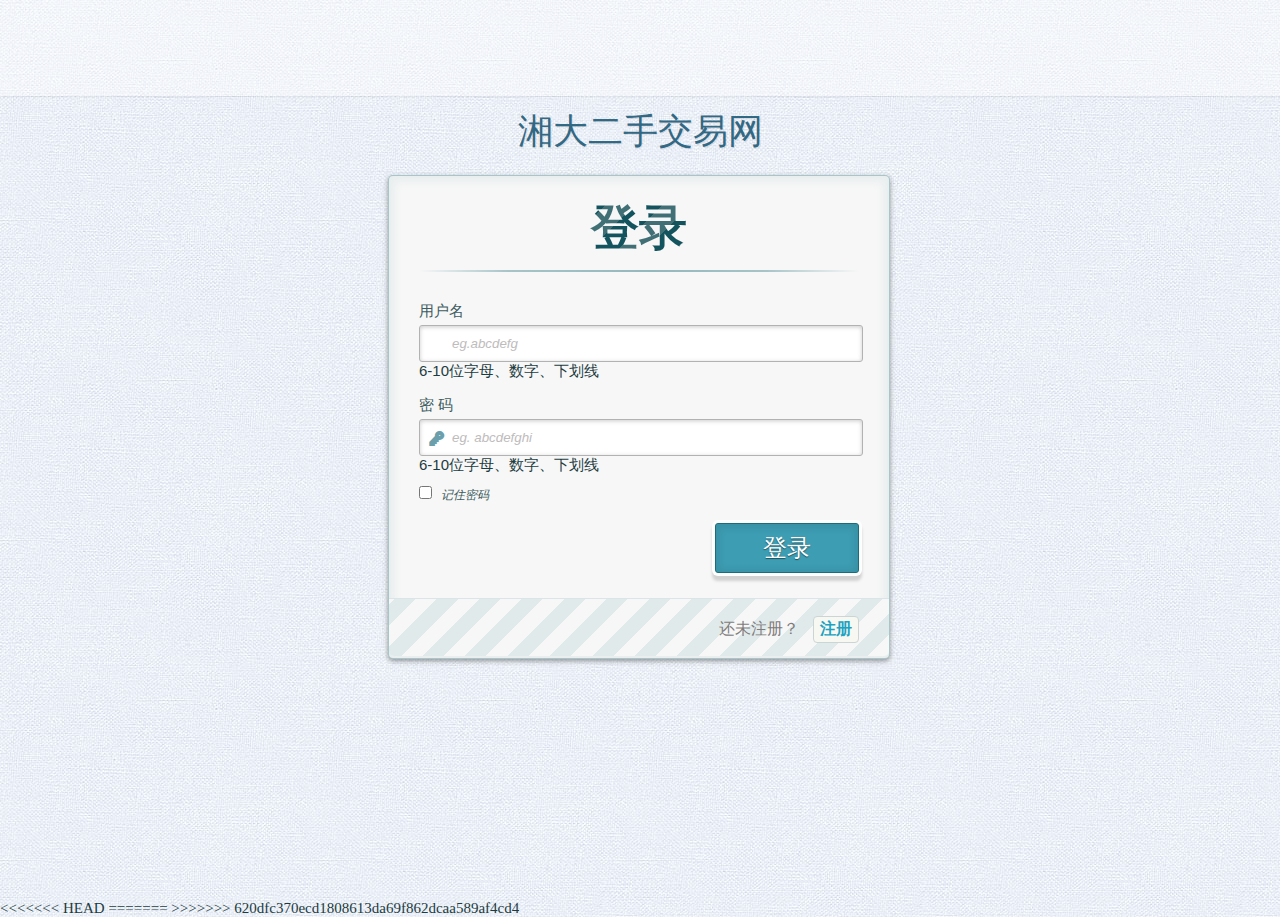
<file: form/index.html>
<!DOCTYPE html>
<!--[if lt IE 7 ]> <html lang="en" class="no-js ie6 lt8"> <![endif]-->
<!--[if IE 7 ]>    <html lang="en" class="no-js ie7 lt8"> <![endif]-->
<!--[if IE 8 ]>    <html lang="en" class="no-js ie8 lt8"> <![endif]-->
<!--[if IE 9 ]>    <html lang="en" class="no-js ie9"> <![endif]-->
<!--[if (gt IE 9)|!(IE)]><!--> <html lang="en" class="no-js"> <!--<![endif]-->
    <head>
        <meta charset="UTF-8" />
        <!-- <meta http-equiv="X-UA-Compatible" content="IE=edge,chrome=1">  -->
        <title>湘大二手交易网登录界面</title>
        <meta name="viewport" content="width=device-width, initial-scale=1.0"> 
        <meta name="description" content="Login and Registration Form with HTML5 and CSS3" />
        <meta name="keywords" content="html5, css3, form, switch, animation, :target, pseudo-class" />
        <meta name="author" content="Codrops" />
        <link rel="shortcut icon" href="../favicon.ico"> 
        <link rel="stylesheet" type="text/css" href="css/demo.css" />
        <link rel="stylesheet" type="text/css" href="css/style.css" />
		<link rel="stylesheet" type="text/css" href="css/animate-custom.css" />
        <style>
        .ok {
            color: green;
			font-family:"黑体";
			font-weight:bold;
            
        }
        .error {
            color: red;
			font-family:"黑体";
			font-weight:bold;
            
        }
    </style>

    </head>
    <body>
        <div class="container">
            <!-- Codrops top bar -->
            <div class="codrops-top">
              <p>&nbsp;</p>
              <p>&nbsp;</p>
              <p>&nbsp;</p>
              <p>&nbsp; </p>
              <div class="clr"></div>
          </div><!--/ Codrops top bar -->
            <header>
                <h1>湘大二手交易网</h1>
            </header>
            <section>				
                <div id="container_demo" >
                    
                    <a class="hiddenanchor" id="toregister"></a>
                    <a class="hiddenanchor" id="tologin"></a>
                    <div id="wrapper">
                        <div id="login" class="animate form">
                        
                            <form action="http://www.tmooc.cn">
                                <h1>登录</h1> 
                                <p> 
                                  <span class="co">用户名</span>
                                  <input id="code"   type="text" onblur="check_code()"placeholder="eg.abcdefg" />
                                  <span id="code_msg">6-10位字母、数字、下划线</span>
                              </p>
                                <p> 
                                    <label for="password" class="youpasswd" data-icon="p"> 密 码  &nbsp;</label>
                                    <input id="pwd" onblur="check_pwd()"   type="password" placeholder="eg. abcdefghi" /> 
                                    <span id="pwd_msg">6-10位字母、数字、下划线</span>
                                </p>
                                <p class="keeplogin"> 
									<input type="checkbox" name="loginkeeping" id="loginkeeping" value="loginkeeping" /> 
									<label for="loginkeeping">记住密码</label>
								</p>
                                <p class="login button"> 
                                    <input type="submit" value="登录" /> 
								</p>
                                <p class="change_link">
									还未注册？
									<a href="#toregister" class="to_register">注册</a>
								</p>
                            </form>
                            </form>
                        </div>

                        <div id="register" class="animate form">
                            <form  action="mysuperscript.php" autocomplete="on"> 
                                <h1> 注册 </h1> 
                                <p> 
                                  <label for="usernamesignup" class="uname" data-icon="u">名字</label>
                                  <input id="usernamesignup"  type="text" onblur="check_code2()" placeholder="balabalala" />								  <span id="code_msg2">6-10位字母、数字、下划线</span>
                                </p>
                                <p> 
                                  <label for="emailsignup" class="youmail" data-icon="e" > 邮箱</label>
                                  <input id="email"   type="email" onblur="checkEmail()" placeholder="emailname@mail.com"/> 
                                  <span id="emailInfo"></span>
                                </p>
                                <p> 
                                  <label for="passwordsignup" class="youpasswd" data-icon="p">密码 </label>
                                  <input id="password1" type="password" onblur="password()" placeholder="6-10位字母、数字、下划线"/>
                                  <span id="passwordInfo"></span>
                                </p>
                                <p> 
                                  <label for="passwordsignup_confirm" class="youpasswd" data-icon="p">确认密码</label>
                                  <input id="password2" type="password" onblur="password22()" placeholder="6-10位字母、数字、下划线"/>
                                  <span id="password2Info"></span>
                                </p>
                                <p class="signin button"> 
									<input type="submit" value="登录"/> 
								</p>
                                <p class="change_link">  
									已注册？
									<a href="#tologin" class="to_register"> 登录 </a>
								</p>
                            </form>
                        </div>
						
                    </div>
                </div>  
            </section>
        </div>
        <script type="text/JavaScript">
		 function check_code() {
          console.log(1); //获取账号
		  var code = document.getElementById("code").value; 
          var span = document.getElementById("code_msg"); 
		  var reg = /^\w{6,10}$/; 
		  if(reg.test(code)) { 
           span.className = "ok"; } else { 
           span.className = "error"; } }
		   
		  function check_pwd(){
		  console.log(2); 
		  var code2 =document.getElementById("pwd").value;
		  var span2 = document.getElementById("pwd_msg"); 
		  var reg2 = /^\w{6,10}$/; 
		  if(reg2.test(code2)) { 
		  span2.className = "ok"; } 
		  else { span2.className = "error"; }
		  }
		  function check_code2() {
          console.log(3); //获取账号
		  var code = document.getElementById("usernamesignup").value; 
          var span = document.getElementById("code_msg2"); 
		  var reg = /^\w{6,10}$/; 
		  if(reg.test(code)) { 
           span.className = "ok"; } else { 
           span.className = "error"; } }
		   
		function password(){
        console.log(4); //获取账号
		var result=true;
		var code = document.getElementById("password1").value;
		var span3 = document.getElementById("passwordInfo"); 
		var reg3 = /^\w{6,10}$/;
          if(code.length < 6 || code.length > 10 || code == '') {
          document.getElementById('passwordInfo').innerHTML = '<span style="color:red;font-weight:bold;font-family:"黑体"">密码必须为6~10位之间!</span>';
          result = false;
        }
        else {
          document.getElementById('passwordInfo').innerHTML = '<span style="color:red;"></span>';
          result = true;
        }
         return result;
        
      }
		function password22(){
		console.log(5); //获取账号
        var result = true;
        var code1 = document.getElementById('password1').value;
        var code2 = document.getElementById('password2').value;
		
        if (code2 == ''){
          document.getElementById('password2Info').innerHTML = '<span style="color:red;font-weight:bold;font-family:"黑体"">请输入密码！</span>';
          result = false;
        }else if(code2 != code1) {
          document.getElementById('password2Info').innerHTML = '<span style="color:red;font-weight:bold;font-family:"黑体"">两次密码输入不一致！</span>';
          result = false;
        }else {
          document.getElementById('password2Info').innerHTML = '<span></span>';
          result = true;
        }
        return result;
      }
	  function checkEmail() {
        var result = true;
        var emailDOM = document.getElementById('email').value;
        if(emailDOM == ''){
          document.getElementById('emailInfo').innerHTML = '<span style="color:red;">邮箱不能为空格！</span>';
           result = false;
        } 
        else if (!/^(\w)+(\.\w+)*@(\w)+((\.\w+)+)$/.test(emailDOM)) {
          document.getElementById('emailInfo').innerHTML = '<span style="color:red;font-weight:bold;font=family:"黑体"">邮箱格式不正确！</span>';
          result = false;
        }
        else {
          document.getElementById('emailInfo').innerHTML = '';
          result = true;
        }
        return result;
      }

		</script>
    </body>
<<<<<<< HEAD
</html>
=======
</html>
>>>>>>> 620dfc370ecd1808613da69f862dcaa589af4cd4
</file>
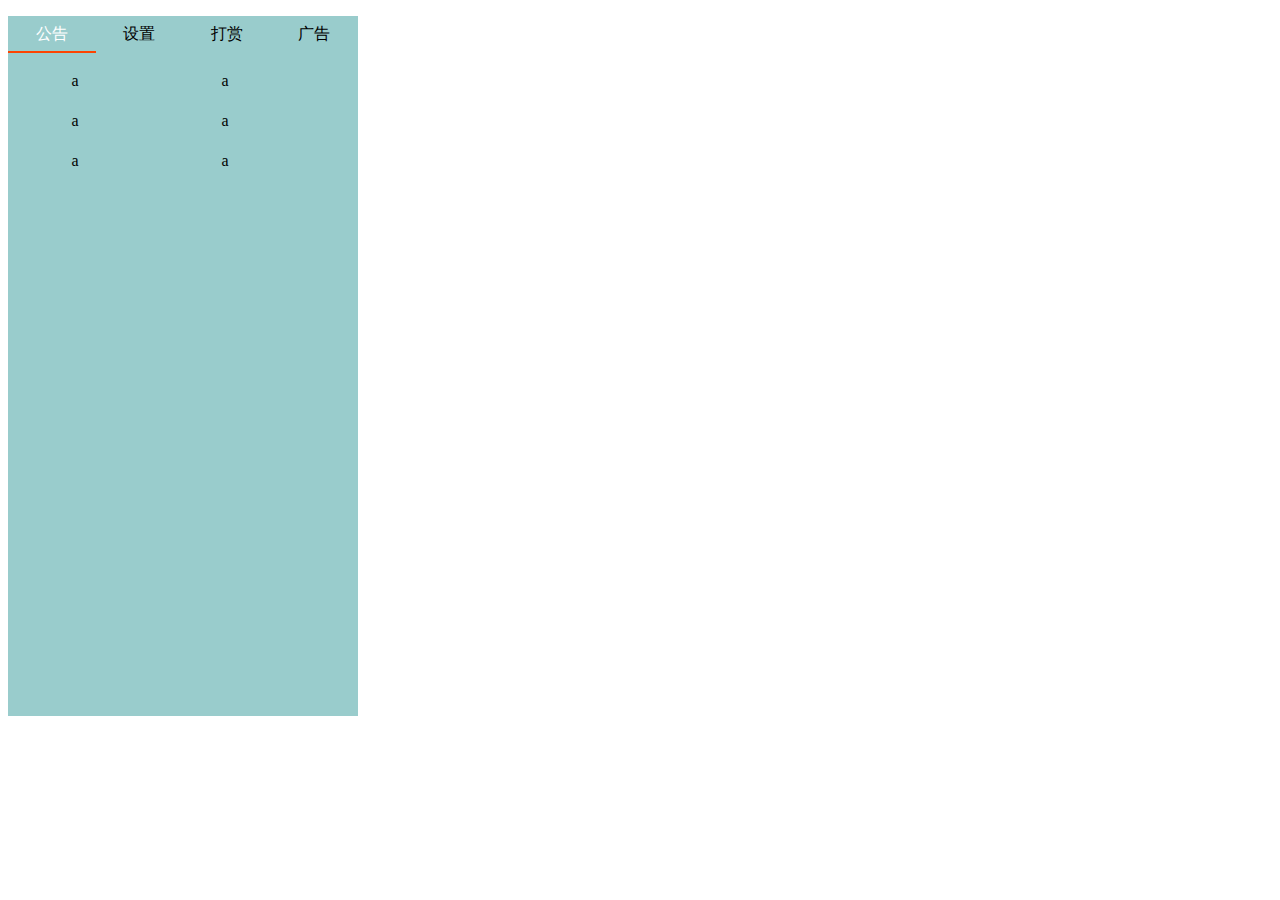
<file: in.html>
<!DOCTYPE html PUBLIC "-//W3C//DTD XHTML 1.0 Transitional//EN" "http://www.w3.org/TR/xhtml1/DTD/xhtml1-transitional.dtd">
<html xmlns="http://www.w3.org/1999/xhtml">
<head>
<meta http-equiv="Content-Type" content="text/html; charset=gb2312" />
<title>�ޱ����ĵ�</title>
    <style type="text/css">
 
        .container{
	width: 350px;
	height: 700px;
	background-color: #99CCCC;
        }
        .nav_ul{
            padding: 0;
            list-style: none;
            height: 35px;
        }
        .nav_ul li{
            float: left;
            height: 35px;
            line-height: 35px;
            text-align: center;
            width: 25%;
            transition:  all .5s;
            cursor: pointer;
        }
        .select_li{
            color: white;
            border-bottom: 2px solid #FD4401;
        }
        .content{
            width: 300px;
        }
        .content div ul{
            padding: 0;
            list-style: none;
            width: 300px;
        }
        .content div ul li{
            float: left;
            width: 50%;
            text-align: center;
            height: 40px;
            line-height: 40px;
            cursor: pointer;
        }
        .content div{
	position: absolute;
	left: 0;
	top: 45px;
	display: none;
	width: 315px;
	height: 219px;
        }
        .content .select_div{
            display: block;
        }
 
    </style>
</head>
<body>
    <div class="container">
        <div class="nav">
            <ul class="nav_ul">
                <li class="select_li">����</li>
                <li>����</li>
                <li>����</li>
                <li>���</li>
			
            </ul>
        </div>
        <div class="content">
            <div class="select_div">
                <ul>
                    <li onclick="window.location.href='https://www.leetcode.com/'"target="_blank">a</li>
                    <li onclick="window.location.href='https://www.leetcode.com/'"target="_blank">a</li>
                    <li onclick="window.location.href='https://www.leetcode.com/'"target="_blank">a</li>
                    <li onclick="window.location.href='https://www.leetcode.com/'"target="_blank">a</li>
                    <li onclick="window.location.href='https://www.leetcode.com/'"target="_blank">a</li>
                    <li onclick="window.location.href='https://www.leetcode.com/'"target="_blank">a</li>


                </ul>
          </div>
            <div>
                <ul>
                    <li onclick="window.location.href='https://www.hao123.com/'">ba</li>
                    <li onclick="window.location.href='https://www.hao123.com/'">la</li>
                    <li onclick="window.location.href='https://www.hao123.com/'">ba</li>
                    <li onclick="window.location.href='https://www.hao123.com/'">la</li>
                </ul>
            </div>
            <div>
                <ul>
                    <li onclick="window.location.href='https://www.hao123.com/'">�������</li>
                    <li onclick="window.location.href='https://www.hao123.com/'">a</li>
                    <li onclick="window.location.href='https://www.hao123.com/'">rr</li>
                    <li onclick="window.location.href='https://www.hao123.com/'">yy</li>
                </ul>
            </div>
            <div>
                <ul>
                    <li onclick="window.location.href='https://www.hao123.com/'">���</li>
                    <li onclick="window.location.href='https://www.hao123.com/'">���</li>
                    <li onclick="window.location.href='https://www.hao123.com/'">���</li>
                    <li onclick="window.location.href='https://www.hao123.com/'">���</li>
                </ul>
            </div>
        </div>
    </div>
 
    <script>
        var liList=document.querySelector('.nav_ul').querySelectorAll('li');
        var divList=document.querySelector('.content').querySelectorAll('div');
        var timer=null;
        // ÿһ��li�������¼�
        for(var index=0;index<liList.length;index++){
    //        ��ִ�к�����һд�ꡢһ�󶨵�ʱ�򣬲���Ҫ������ִ��
    //        ��ִ�к�������function��ʵ���� ��������ʱʵ����ִ�е��Ƿ��صĺ���
            liList[index].onmouseenter= (function (selectIndex) {
                return function () {
                    //�����ӳ��¼�
                    timer=setTimeout(function () {
                        //���������ʽ li ��ʾ��Ӧdiv�е�ul ��ʽҲȥ��
                        for(var i=0;i<liList.length;i++){
                            liList[i].removeAttribute('class');
                            divList[i].removeAttribute('class');
                        }
                        liList[selectIndex].setAttribute('class','select_li');
                        divList[selectIndex].setAttribute('class','select_div');
                    },600);
                };
            }(index));
    //        ��������Ƴ��¼�����֤�뿪��ʱ������ӳ�������Ӱ����һ�β���
            liList[index].onmouseleave = function (eve) {
                clearTimeout(timer);
            };
        }
    </script>
 
</body>
</html>
</file>
<file: form/css/demo.css>
@font-face {
    font-family: 'BebasNeueRegular';
    src: url('fonts/BebasNeue-webfont.eot');
    src: url('fonts/BebasNeue-webfont.eot?#iefix') format('embedded-opentype'),
         url('fonts/BebasNeue-webfont.woff') format('woff'),
         url('fonts/BebasNeue-webfont.ttf') format('truetype'),
         url('fonts/BebasNeue-webfont.svg#BebasNeueRegular') format('svg');
    font-weight: normal;
    font-style: normal;
}
/* CSS reset */
body,div,dl,dt,dd,ul,ol,li,h1,h2,h3,h4,h5,h6,pre,form,fieldset,input,textarea,p,blockquote,th,td { 
	margin:0;
	padding:0;
}
html,body {
	margin:0;
	padding:0;
	height: 100%;
}
table {
	border-collapse:collapse;
	border-spacing:0;
}
fieldset,img { 
	border:0;
}
address,caption,cite,code,dfn,th,var {
	font-style:normal;
	font-weight:normal;
}
ol,ul {
	list-style:none;
}
caption,th {
	text-align:left;
}
h1,h2,h3,h4,h5,h6 {
	font-size:100%;
	font-weight:normal;
}
q:before,q:after {
	content:'';
}
abbr,acronym { border:0;
}
article, aside, details, figcaption, figure,
footer, header, hgroup, menu, nav, section {
	display: block;
}
/* General Demo Style */
body{
	font-family: Cambria, Palatino, "Palatino Linotype", "Palatino LT STD", Georgia, serif;
	background: #fff url(../images/bg.jpg) repeat top left;
	font-weight: 400;
	font-size: 15px;
	color: #1d3c41;
	overflow-y: scroll;
}
a{
	color: #333;
	text-decoration: none;
}
.container{
	width: 100%;
	height: 100%;
	position: relative;
	text-align: center;
}
.clr{
	clear: both;
}
.container > header{
	padding: 20px 30px 10px 30px;
	margin: 0px 20px 10px 20px;
	position: relative;
	display: block;
	text-shadow: 1px 1px 1px rgba(0,0,0,0.2);
    text-align: center;
}
.container > header h1{
	font-family: 'BebasNeueRegular', 'Arial Narrow', Arial, sans-serif;
	font-size: 35px;
	line-height: 35px;
	position: relative;
	font-weight: 400;
	color: rgba(26,89,120,0.9);
	text-shadow: 1px 1px 1px rgba(0,0,0,0.1);
    padding: 0px 0px 5px 0px;
}
.container > header h1 span{
	color: #7cbcd6;
	text-shadow: 0px 1px 1px rgba(255,255,255,0.8);
}
.container > header h2{
	font-size: 16px;
	font-style: italic;
	color: #2d6277;
	text-shadow: 0px 1px 1px rgba(255,255,255,0.8);
}
/* Header Style */
.codrops-top{
	line-height: 24px;
	font-size: 11px;
	background: rgba(255, 255, 255, 0.4);
	text-transform: uppercase;
	z-index: 9999;
	position: relative;
	box-shadow: 1px 0px 2px rgba(0,0,0,0.2);
}
.codrops-top a{
	padding: 0px 10px;
	letter-spacing: 1px;
	color: #333;
	text-shadow: 0px 1px 1px #fff;
	display: block;
	float: left;
}
.codrops-top a:hover{
	background: #fff;
}
.codrops-top span.right{
	float: right;
}
.codrops-top span.right a{
	float: left;
	display: block;
}

.codrops-demos{
	text-align:center;
	display: block;
	padding: 14px;
}
.codrops-demos span{
	display: inline-block;
	padding-right: 15px;
	text-shadow: 1px 1px 1px rgba(255, 255, 255, 0.8);
}
.codrops-demos a,
.codrops-demos a.current-demo,
.codrops-demos a.current-demo:hover{
    display: inline-block;
	font-style: italic;
	font-size: 12px;
	padding: 3px 5px;
	margin: 0px 3px;
	font-weight: 800;
	box-shadow: 1px 1px 1px rgba(0,0,0,0.05) inset;
	color: #fff;
	text-shadow: 1px 1px 1px rgba(0,0,0,0.1);
	background: rgba(104,171,194,0.5);
}
.codrops-demos a:hover{
	background: #4fa2c4;
}
.codrops-demos a.current-demo,
.codrops-demos a.current-demo:hover{
	color: rgba(104,171,194,1);
	background: rgba(255,255,255,0.9);
	box-shadow: 0px 1px 1px rgba(0,0,0,0.1);
}

.co {
	color: rgb(64, 92, 96);
}
</file>
<file: form/css/style.css>
/* remove codrops styles and reset the whole thing */
#container_demo{
	 text-align: left;
	 margin: 0;
	 padding: 0;
	 margin: 0 auto;
	 font-family: "Trebuchet MS","Myriad Pro",Arial,sans-serif;
}

/** fonts used for the icons **/ 
@font-face {
    font-family: 'FontomasCustomRegular';
    src: url('fonts/fontomas-webfont.eot');
    src: url('fonts/fontomas-webfont.eot?#iefix') format('embedded-opentype'),
         url('fonts/fontomas-webfont.woff') format('woff'),
         url('fonts/fontomas-webfont.ttf') format('truetype'),
         url('fonts/fontomas-webfont.svg#FontomasCustomRegular') format('svg');
    font-weight: normal;
    font-style: normal;
}
@font-face {
    font-family: 'FranchiseRegular';
    src: url('fonts/franchise-bold-webfont.eot');
    src: url('fonts/franchise-bold-webfont.eot?#iefix') format('embedded-opentype'),
         url('fonts/franchise-bold-webfont.woff') format('woff'),
         url('fonts/franchise-bold-webfont.ttf') format('truetype'),
         url('fonts/franchise-bold-webfont.svg#FranchiseRegular') format('svg');
    font-weight: normal;
    font-style: normal;

}
a.hiddenanchor{
	display: none;
}
/** The wrapper that will contain our two forms **/
#wrapper{
	width: 60%;
	right: 0px;
	min-height: 560px;	
	margin: 0px auto;	
	width: 500px;
	position: relative;	
}
/**** Styling the form elements **/

/**** general text styling ****/
#wrapper a{
	color: rgb(95, 155, 198);
	text-decoration: underline;
}

#wrapper h1{
	font-size: 48px;
	color: rgb(6, 106, 117);
	padding: 2px 0 10px 0;
	font-family: 'FranchiseRegular','Arial Narrow',Arial,sans-serif;
	font-weight: bold;
	text-align: center;
	padding-bottom: 30px;
}
/** For the moment only webkit supports the background-clip:text; */
#wrapper h1{
	background: -webkit-repeating-linear-gradient(-45deg, 
	rgb(18, 83, 93) , 
	rgb(18, 83, 93) 20px, 
	rgb(64, 111, 118) 20px, 
	rgb(64, 111, 118) 40px, 
	rgb(18, 83, 93) 40px);
	-webkit-text-fill-color: transparent;
	-webkit-background-clip: text;
	color: rgb(0,0,0);
}
#wrapper h1:after{
	content: ' ';
	display: block;
	width: 100%;
	height: 2px;
	margin-top: 10px;
	background: -moz-linear-gradient(left, rgba(147,184,189,0) 0%, rgba(147,184,189,0.8) 20%, rgba(147,184,189,1) 53%, rgba(147,184,189,0.8) 79%, rgba(147,184,189,0) 100%); 
	background: -webkit-gradient(linear, left top, right top, color-stop(0%,rgba(147,184,189,0)), color-stop(20%,rgba(147,184,189,0.8)), color-stop(53%,rgba(147,184,189,1)), color-stop(79%,rgba(147,184,189,0.8)), color-stop(100%,rgba(147,184,189,0))); 
	background: -webkit-linear-gradient(left, rgba(147,184,189,0) 0%,rgba(147,184,189,0.8) 20%,rgba(147,184,189,1) 53%,rgba(147,184,189,0.8) 79%,rgba(147,184,189,0) 100%); 
	background: -o-linear-gradient(left, rgba(147,184,189,0) 0%,rgba(147,184,189,0.8) 20%,rgba(147,184,189,1) 53%,rgba(147,184,189,0.8) 79%,rgba(147,184,189,0) 100%); 
	background: -ms-linear-gradient(left, rgba(147,184,189,0) 0%,rgba(147,184,189,0.8) 20%,rgba(147,184,189,1) 53%,rgba(147,184,189,0.8) 79%,rgba(147,184,189,0) 100%); 
	background: linear-gradient(left, rgba(147,184,189,0) 0%,rgba(147,184,189,0.8) 20%,rgba(147,184,189,1) 53%,rgba(147,184,189,0.8) 79%,rgba(147,184,189,0) 100%); 
}

#wrapper p{
	margin-bottom:15px;
}
#wrapper p:first-child{
	margin: 0px;
}
#wrapper label{
	color: rgb(64, 92, 96);
	position: relative;
}

/**** advanced input styling ****/
/* placeholder */
::-webkit-input-placeholder  { 
	color: rgb(190, 188, 188); 
	font-style: italic;
}
input:-moz-placeholder,
textarea:-moz-placeholder{ 
	color: rgb(190, 188, 188);
	font-style: italic;
} 
input {
  outline: none;
}

/* all the input except submit and checkbox */
#wrapper input:not([type="checkbox"]){
	width: 92%;
	margin-top: 4px;
	padding: 10px 5px 10px 32px;	
	border: 1px solid rgb(178, 178, 178);
	-webkit-appearance: textfield;
	-webkit-box-sizing: content-box;
	  -moz-box-sizing : content-box;
	       box-sizing : content-box;
	-webkit-border-radius: 3px;
	   -moz-border-radius: 3px;
	        border-radius: 3px;
	-webkit-box-shadow: 0px 1px 4px 0px rgba(168, 168, 168, 0.6) inset;
	   -moz-box-shadow: 0px 1px 4px 0px rgba(168, 168, 168, 0.6) inset;
	        box-shadow: 0px 1px 4px 0px rgba(168, 168, 168, 0.6) inset;
	-webkit-transition: all 0.2s linear;
	   -moz-transition: all 0.2s linear;
	     -o-transition: all 0.2s linear;
	        transition: all 0.2s linear;
}
#wrapper input:not([type="checkbox"]):active,
#wrapper input:not([type="checkbox"]):focus{
	border: 1px solid rgba(91, 90, 90, 0.7);
	background: rgba(238, 236, 240, 0.2);	
	-webkit-box-shadow: 0px 1px 4px 0px rgba(168, 168, 168, 0.9) inset;
	   -moz-box-shadow: 0px 1px 4px 0px rgba(168, 168, 168, 0.9) inset;
	        box-shadow: 0px 1px 4px 0px rgba(168, 168, 168, 0.9) inset;
} 

/** the magic icon trick ! **/
[data-icon]:after {
    content: attr(data-icon);
    font-family: 'FontomasCustomRegular';
    color: rgb(106, 159, 171);
    position: absolute;
    left: 10px;
    top: 35px;
	width: 30px;
}

/*styling both submit buttons */
#wrapper p.button input{
	width: 30%;
	cursor: pointer;	
	background: rgb(61, 157, 179);
	padding: 8px 5px;
	font-family: 'BebasNeueRegular','Arial Narrow',Arial,sans-serif;
	color: #fff;
	font-size: 24px;	
	border: 1px solid rgb(28, 108, 122);	
	margin-bottom: 10px;	
	text-shadow: 0 1px 1px rgba(0, 0, 0, 0.5);
	-webkit-border-radius: 3px;
	   -moz-border-radius: 3px;
	        border-radius: 3px;	
	-webkit-box-shadow: 0px 1px 6px 4px rgba(0, 0, 0, 0.07) inset,
	        0px 0px 0px 3px rgb(254, 254, 254),
	        0px 5px 3px 3px rgb(210, 210, 210);
	   -moz-box-shadow:0px 1px 6px 4px rgba(0, 0, 0, 0.07) inset,
	        0px 0px 0px 3px rgb(254, 254, 254),
	        0px 5px 3px 3px rgb(210, 210, 210);
	        box-shadow:0px 1px 6px 4px rgba(0, 0, 0, 0.07) inset,
	        0px 0px 0px 3px rgb(254, 254, 254),
	        0px 5px 3px 3px rgb(210, 210, 210);
	-webkit-transition: all 0.2s linear;
	   -moz-transition: all 0.2s linear;
	     -o-transition: all 0.2s linear;
	        transition: all 0.2s linear;
}
#wrapper p.button input:hover{
	background: rgb(74, 179, 198);
}
#wrapper p.button input:active,
#wrapper p.button input:focus{
	background: rgb(40, 137, 154);
	position: relative;
	top: 1px;
	border: 1px solid rgb(12, 76, 87);	
	-webkit-box-shadow: 0px 1px 6px 4px rgba(0, 0, 0, 0.2) inset;
	   -moz-box-shadow: 0px 1px 6px 4px rgba(0, 0, 0, 0.2) inset;
	        box-shadow: 0px 1px 6px 4px rgba(0, 0, 0, 0.2) inset;
}
p.login.button,
p.signin.button{
	text-align: right;
	margin: 5px 0;
}


/* styling the checkbox "keep me logged in"*/
.keeplogin{
	margin-top: -5px;
}
.keeplogin input,
.keeplogin label{
	display: inline-block;
	font-size: 12px;	
	font-style: italic;
}
.keeplogin input#loginkeeping{
	margin-right: 5px;
}
.keeplogin label{
	width: 80%;
}


/*styling the links to change from one form to another */

p.change_link{
	position: absolute;
	color: rgb(127, 124, 124);
	left: 0px;
	height: 20px;
	width: 440px;
	padding: 17px 30px 20px 30px;
	font-size: 16px	;
	text-align: right;
	border-top: 1px solid rgb(219, 229, 232);
	-webkit-border-radius: 0 0  5px 5px;
	   -moz-border-radius: 0 0  5px 5px;
	        border-radius: 0 0  5px 5px;
	background: rgb(225, 234, 235);
	background: -moz-repeating-linear-gradient(-45deg, 
	rgb(247, 247, 247) , 
	rgb(247, 247, 247) 15px, 
	rgb(225, 234, 235) 15px, 
	rgb(225, 234, 235) 30px, 
	rgb(247, 247, 247) 30px
	);
	background: -webkit-repeating-linear-gradient(-45deg, 
	rgb(247, 247, 247) , 
	rgb(247, 247, 247) 15px, 
	rgb(225, 234, 235) 15px, 
	rgb(225, 234, 235) 30px, 
	rgb(247, 247, 247) 30px
	);
	background: -o-repeating-linear-gradient(-45deg, 
	rgb(247, 247, 247) , 
	rgb(247, 247, 247) 15px, 
	rgb(225, 234, 235) 15px, 
	rgb(225, 234, 235) 30px, 
	rgb(247, 247, 247) 30px
	);
	background: repeating-linear-gradient(-45deg, 
	rgb(247, 247, 247) , 
	rgb(247, 247, 247) 15px, 
	rgb(225, 234, 235) 15px, 
	rgb(225, 234, 235) 30px, 
	rgb(247, 247, 247) 30px
	);
}
#wrapper p.change_link a {
	display: inline-block;
	font-weight: bold;
	background: rgb(247, 248, 241);
	padding: 2px 6px;
	color: rgb(29, 162, 193);
	margin-left: 10px;
	text-decoration: none;
	-webkit-border-radius: 4px;
	-moz-border-radius: 4px;
	border-radius: 4px;
	border: 1px solid rgb(203, 213, 214);
	-webkit-transition: all 0.4s linear;
	-moz-transition: all 0.4s  linear;
	-o-transition: all 0.4s linear;
	-ms-transition: all 0.4s  linear;
	transition: all 0.4s  linear;
}
#wrapper p.change_link a:hover {
	color: rgb(57, 191, 215);
	background: rgb(247, 247, 247);
	border: 1px solid rgb(74, 179, 198);
}
#wrapper p.change_link a:active{
	position: relative;
	top: 1px;
}
/** Styling both forms **/
#register, 
#login{
	position: absolute;
	top: -1px;
	width: 88%;
	padding: 18px 6% 60px 6%;
	margin: 0 0 35px 0;
	background: rgb(247, 247, 247);
	border: 1px solid rgba(147, 184, 189,0.8);
	-webkit-box-shadow: 0pt 2px 5px rgba(105, 108, 109,  0.7),	0px 0px 8px 5px rgba(208, 223, 226, 0.4) inset;
	-moz-box-shadow: 0pt 2px 5px rgba(105, 108, 109,  0.7),	0px 0px 8px 5px rgba(208, 223, 226, 0.4) inset;
	box-shadow: 0pt 2px 5px rgba(105, 108, 109,  0.7),	0px 0px 8px 5px rgba(208, 223, 226, 0.4) inset;
	-webkit-box-shadow: 5px;
	-moz-border-radius: 5px;
	border-radius: 5px;
	left: -2px;
}
#register{	
	z-index: 21;
	opacity: 0;
}
#login{
	z-index: 22;
}
#toregister:target ~ #wrapper #register,
#tologin:target ~ #wrapper #login{
	z-index: 22;
	-webkit-animation-name: fadeInLeft;
	-moz-animation-name: fadeInLeft;
	-ms-animation-name: fadeInLeft;
	-o-animation-name: fadeInLeft;
	animation-name: fadeInLeft;
	-webkit-animation-delay: .1s;
	-moz-animation-delay: .1s;
	-o-animation-delay: .1s;
	-ms-animation-delay: .1s;
	animation-delay: .1s;
}
#toregister:target ~ #wrapper #login,
#tologin:target ~ #wrapper #register{
	-webkit-animation-name: fadeOutLeft;
	-moz-animation-name: fadeOutLeft;
	-ms-animation-name: fadeOutLeft;
	-o-animation-name: fadeOutLeft;
	animation-name: fadeOutLeft;
}

/** the actual animation, credit where due : http://daneden.me/animate/ ***/
.animate{
	-webkit-animation-duration: 0.5s;
	-webkit-animation-timing-function: ease;
	-webkit-animation-fill-mode: both;
	
	-moz-animation-duration: 0.5s;
	-moz-animation-timing-function: ease;
	-moz-animation-fill-mode: both;
	
	-o-animation-duration: 0.5s;
	-o-animation-timing-function: ease;
	-o-animation-fill-mode: both;
	
	-ms-animation-duration: 0.5s;
	-ms-animation-timing-function: ease;
	-ms-animation-fill-mode: both;
	
	animation-duration: 0.5s;
	animation-timing-function: ease;
	animation-fill-mode: both;
}

/** yerk some ugly IE fixes 'cause I know someone will ask "why does it look ugly in IE?", no matter how many warnings I will put in the article */

.lt8 #wrapper input{
	padding: 10px 5px 10px 32px;
    width: 92%;
}
.lt8 #wrapper input[type=checkbox]{
	width: 10px;
	padding: 0;
}
.lt8 #wrapper h1{
	color: #066A75;
}
.lt8 #register{	
	display: none;
}
.lt8 p.change_link,
.ie9 p.change_link{
	position: absolute;
	height: 90px;
	background: transparent;
}
</file>
